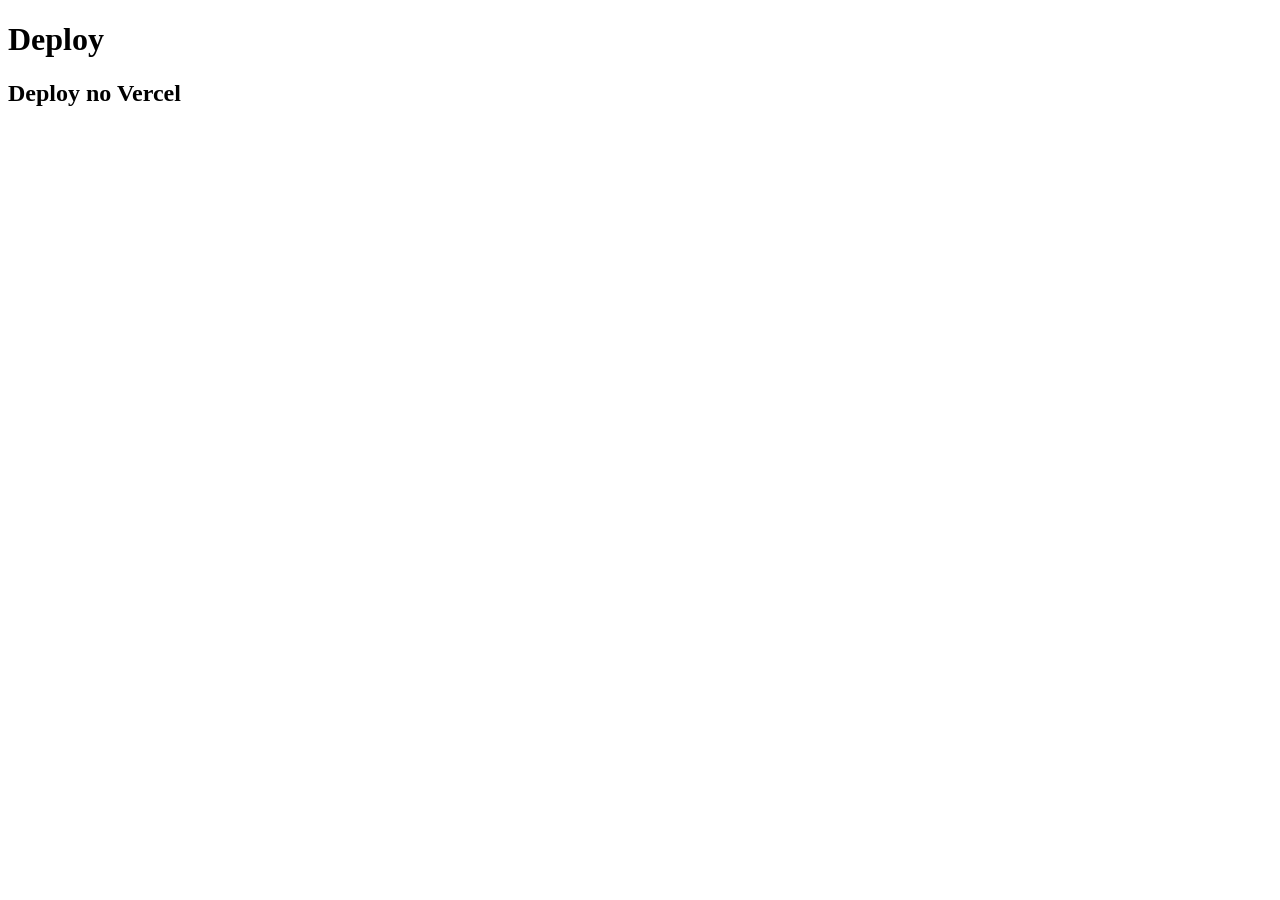
<file: Deploy.aula/index.html>
<!DOCTYPE html>
<html lang="pt-br">
<head>
    <meta charset="UTF-8">
    <meta name="viewport" content="width=device-width, initial-scale=1.0">
    <title>Deploy</title>
</head>
<body>
    <h1>Deploy</h1>
    <h2>Deploy no Vercel</h2>
</body>
</html>
</file>
